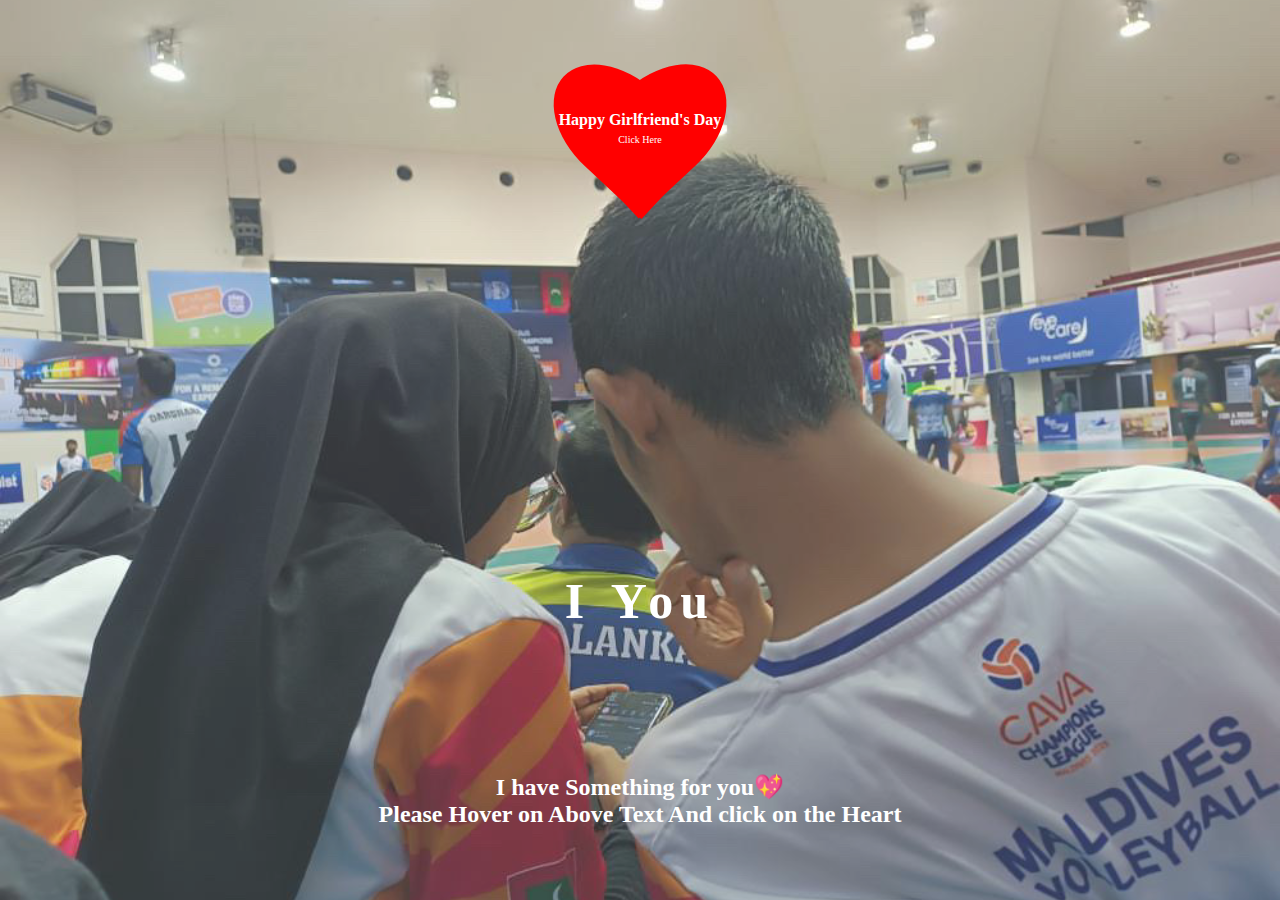
<file: index.html>
<!DOCTYPE html>
<html lang="en">
  <head>
    <meta charset="UTF-8" />
    <meta name="viewport" content="width=device-width, initial-scale=1.0" />
    <title>GIRLFRIENDS DAYY</title>
    <link rel="stylesheet" href="style.css" />
  </head>
  <body>
    <section id="home" class="home">
      <div class="home_section"></div>
      <div id="container">
        <div class="left"></div>
        <div class="right"></div>
        <a href="new.html"
          ><p>
            Happy Girlfriend's Day <br />

            <span>Click Here</span>
          </p></a
        >
      </div>
      <h1><span>I&nbsp;</span><span>You</span></h1>
      <h2>
        I have Something for you💖 <br />
        Please Hover on Above Text And click on the Heart
      </h2>
    </section>
  </body>
</html>
</file>
<file: style.css>
* {
  margin: 0;
  padding: 0;
  box-sizing: border-box;
}

#home {
  width: 100%;
  height: 100vh;
  background-image: url(images/Back2.jpg);
  background-repeat: no-repeat;
  background-size: cover;
  background-position: center;
  background-color: rgba(255, 255, 255, 0.16);
  background-blend-mode: overlay;
  display: flex;
  justify-content: center;
  align-items: center;
  background-attachment: fixed;

  animation-name: bg-change;
  animation-duration: 15s;
  animation-timing-function: linear;
  animation-direction: alternate;
  animation-iteration-count: infinite;

  overflow: hidden;
}

@keyframes bg-change {
  from {
    background-image: url(images/Back1.jpg);
  }

  to {
    background-image: url(images/Back3.jpg);
  }
}

.home_section {
  width: 80%;
  min-height: 400px;
  display: flex;
  justify-content: center;
  align-items: center;
  padding: 10px;
}

/**************/

#container {
  width: 30vw;
  aspect-ratio: 1;
  display: flex;
  align-items: center;
  justify-content: center;
  animation: Beat 2s ease infinite alternate;

  position: absolute;
  left: 35%;
  top: -7%;
}
#container a {
  position: absolute;
  text-decoration: none;
  color: white;
  text-align: center;
  font-weight: 700;
  font-family: cursive;
}
#container span {
  color: rgb(255, 255, 255);
  font-weight: 300;
  font-size: 10px;
  padding-top: 100px;
}
.left {
  background-color: red;
  height: 12vw;
  aspect-ratio: 1/1.5;
  border-radius: 50% 50% 0% 0%;
  rotate: -47deg;
  translate: 30%;
}
.right {
  background-color: red;
  height: 12vw;
  aspect-ratio: 1/1.5;
  border-radius: 50% 50% 0% 0%;
  rotate: 47deg;
  translate: -30%;
}
@keyframes Beat {
  0% {
    transform: scale(120%);
    filter: drop-shadow(10px 10px 6px #f00606);
  }
  40% {
    transform: scale(100%);
    filter: drop-shadow(10px 10px 60px #f00606);
  }
  100% {
    transform: scale(120%);
    filter: drop-shadow(10px 10px 90px #f00606);
  }
}

h2 {
  position: absolute;
  color: rgb(255, 255, 255);
  font-family: cursive;
  font-weight: 900;
  white-space: nowrap;
  bottom: 8%;
  text-align: center;
  animation: flicker 0.5s ease-in-out infinite alternate;
}
@keyframes flicker {
  0% {
    opacity: 0.8;
    text-shadow: 2px 2px 10px rgb(0, 0, 0);
  }
  100% {
    opacity: 1;
    text-shadow: 2px 2px 20px rgb(255, 0, 0);
  }
}

h1 {
  color: #ffffff;
  font-size: 50px;
  font-weight: bold;
  font-family: cursive;
  letter-spacing: 7px;
  cursor: pointer;
  position: absolute;
  bottom: 30%;
}
h1 span {
  transition: 0.2s linear;
}
h1:hover span:nth-child(1) {
  margin-right: 5px;
}
h1:hover span:nth-child(1):after {
  content: "💖";
}
h1:hover span:nth-child(2) {
  margin-left: 30px;
}
h1:hover span {
  color: #fff;
  text-shadow: 0 0 10px #da2626, 0 0 20px #e74343, 0 0 40px #fff;
}
@media only screen and (min-device-width: 320px) and (max-device-width: 480px) {
  h2,
  p {
    font-size: 10px;
  }
  .left {
    height: 22vw;
  }
  .right {
    height: 22vw;
  }
}
</file>
